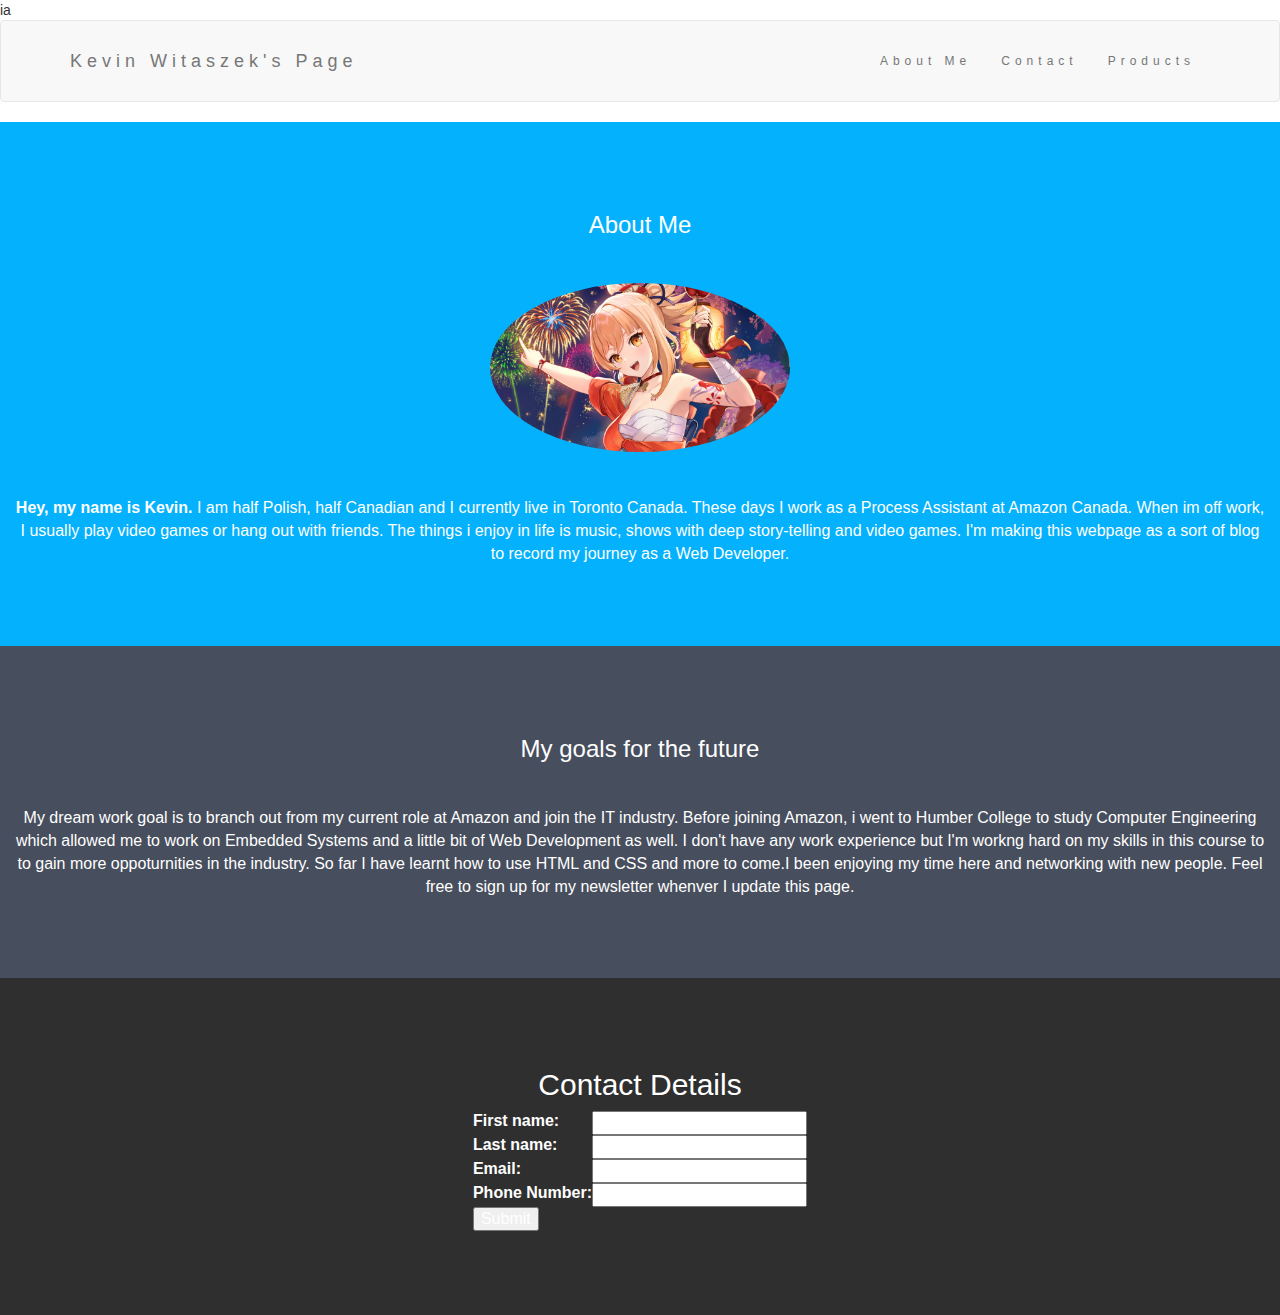
<file: index.html>
ia<!DOCTYPE html>
<html lang="en">

<head>
  <meta charset="UTF-8">
  <meta name="viewport" content="width=device-width, initial-scale=1.0">
  <title>Personal Website</title>
  <link rel="stylesheet" href="css/styles.css">
  <link rel="stylesheet" href="https://maxcdn.bootstrapcdn.com/bootstrap/3.4.1/css/bootstrap.min.css">
  <link href="https://fonts.googleapis.com/css?family=Montserrat" rel="stylesheet">
  <script src="https://ajax.googleapis.com/ajax/libs/jquery/3.6.4/jquery.min.js"></script>
  <script src="https://maxcdn.bootstrapcdn.com/bootstrap/3.4.1/js/bootstrap.min.js"></script>
</head>

<body> 
    <nav class="navbar navbar-default">
      <div class="container">
        <div class="navbar-header">
          <button type="button" class="navbar-toggle" data-toggle="collapse" data-target="#myNavbar">
            <span class="icon-bar"></span>
            <span class="icon-bar"></span>
            <span class="icon-bar"></span>
          </button>
          <a class="navbar-brand" href="#">Kevin Witaszek's Page</a>
        </div>
        <div class="collapse navbar-collapse" id="myNavbar">
          <ul class="nav navbar-nav navbar-right">
            <li><a href="about_me.html">About Me</a></li>
            <li><a href="contact.html">Contact</a></li>
            <li><a href="products/products.html">Products</a></li>
          </ul>
        </div>
      </div>
    </nav>

<!-- First Container -->
<div class="container-fluid bg-1 text-center">
  <div class="fade-in-text">   
    <h3 class="margin">About Me</h3>
  </div>
  <div class="fade-in-image">
    <img src="media/yoi.jpeg" class="img-responsive img-circle margin" style="display:inline" alt="kevin" width="300" height="300">
  </div>
  <div class="fade-in-text">
    <p></span><b>Hey, my name is Kevin.</b> I am half Polish, half Canadian and I currently live in Toronto Canada. These days I work as a Process Assistant at Amazon Canada. When im off work, I usually play video games or hang out with friends. The things i enjoy in life is music, shows with deep story-telling and video games. I'm making this webpage as a sort of blog to record my journey as a Web Developer.</p>
  </div>
</div>

<!-- Second Container -->
<div class="container-fluid bg-2 text-center">
  <div class="fade-in-text">
    <h3 class="margin">My goals for the future</h3>
  </div>
  <div class="fade-in-text">
    <p>My dream work goal is to branch out from my current role at Amazon and join the IT industry. Before joining Amazon, i went to Humber College to study Computer Engineering which allowed me to work on Embedded Systems and a little bit of Web Development as well. I don't have any work experience but I'm workng hard on my skills in this course to to gain more oppoturnities in the industry. So far I have learnt how to use HTML and CSS and more to come.I been enjoying my time here and networking with new people. Feel free to sign up for my newsletter whenver I update this page. </p>
  </div>
</div>
  
<!-- Footer -->
<footer class="container-fluid bg-4 text-center">
  <div class="bodytype">
    <h2> Contact Details</h2>
    <form action="/action_page.php" method="post">
      <table>
        <tr>
          <td><label for="fname">First name:</label></td>
          <td><input type="text" id="fname" name="fname"></td>
        </tr>
        <tr>
          <td><label for="lname">Last name:</label></td>
          <td><input type="text" id="lname" name="lname"></td>
        </tr>
        <td><label for="email">Email:</label></td>
        <td><input type="text" id="email" name="email"></td>
        <tr>
          <td><label for="phone">Phone Number:</label></td>
          <td><input type="tel" id="phone" name="phone"></td>
        </tr>
        <tr>
          <td><input type="submit" value="Submit"></td>
        </tr>
    </form>
    </table>
  </div>
</footer>


</body>

</html>
</file>
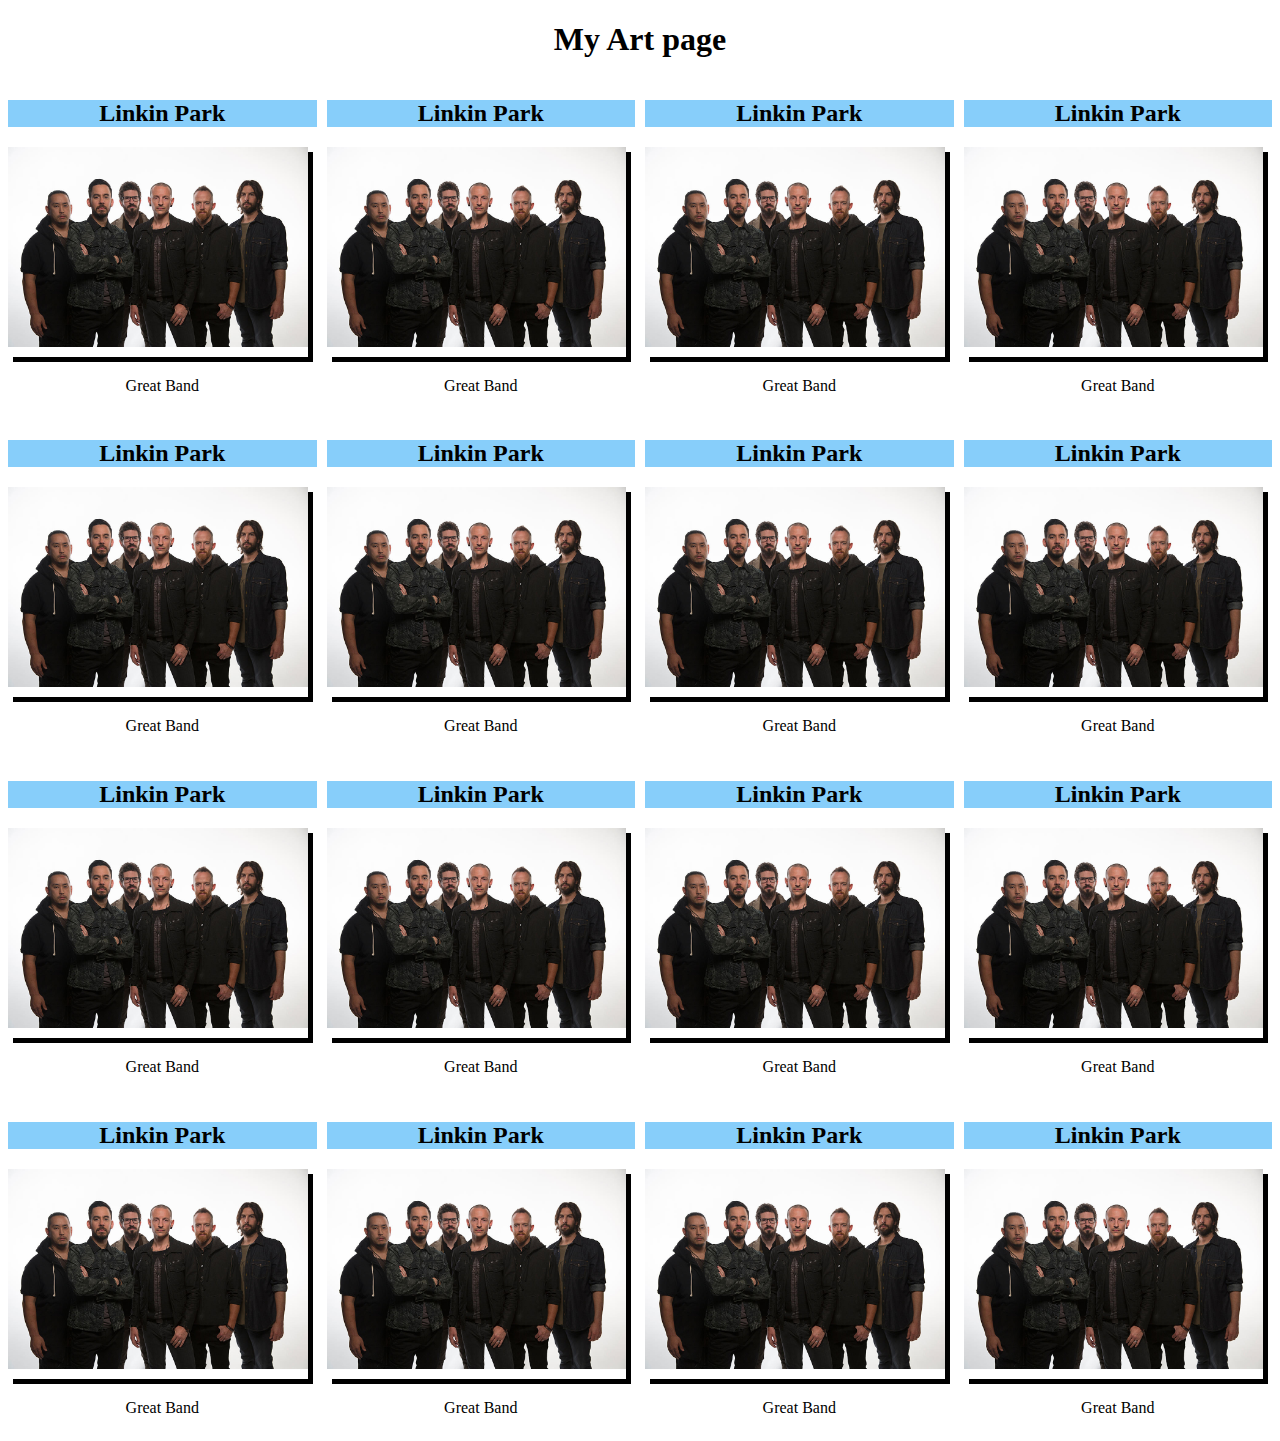
<file: contact.html>
<!DOCTYPE html>
<html>
<head>
<link rel="stylesheet" href="css/styles3.css"></head>
<body>
<h1> My Art page</h1>
<main class="grid">
   <div class="artist">
     <h2>Linkin Park</h2>
     <img class="artist-img" src="media/linkin-park.jpg" alt="text">
     <p>Great Band</p>
   </div>
   <div class="artist">
     <h2>Linkin Park</h2>
     <img class="artist-img" src="media/linkin-park.jpg" alt="text">
     <p>Great Band</p>
   </div>
   <div class="artist">
     <h2>Linkin Park</h2>
     <img class="artist-img" src="media/linkin-park.jpg" alt="text">
     <p>Great Band</p>
   </div>
   <div class="artist">
     <h2>Linkin Park</h2>
     <img class="artist-img" src="media/linkin-park.jpg" alt="text">
     <p>Great Band</p>
   </div>
   <div class="artist">
     <h2>Linkin Park</h2>
     <img class="artist-img" src="media/linkin-park.jpg" alt="text">
     <p>Great Band</p>
   </div>
   <div class="artist">
     <h2>Linkin Park</h2>
     <img class="artist-img" src="media/linkin-park.jpg" alt="text">
     <p>Great Band</p>
   </div>
   <div class="artist">
     <h2>Linkin Park</h2>
     <img class="artist-img" src="media/linkin-park.jpg" alt="text">
     <p>Great Band</p>
   </div>
   <div class="artist">
     <h2>Linkin Park</h2>
     <img class="artist-img" src="media/linkin-park.jpg" alt="text">
     <p>Great Band</p>
   </div>
   <div class="artist">
     <h2>Linkin Park</h2>
     <img class="artist-img" src="media/linkin-park.jpg" alt="text">
     <p>Great Band</p>
   </div>
   <div class="artist">
     <h2>Linkin Park</h2>
     <img class="artist-img" src="media/linkin-park.jpg" alt="text">
     <p>Great Band</p>
   </div>
   <div class="artist">
     <h2>Linkin Park</h2>
     <img class="artist-img" src="media/linkin-park.jpg" alt="text">
     <p>Great Band</p>
   </div>
   <div class="artist">
     <h2>Linkin Park</h2>
     <img class="artist-img" src="media/linkin-park.jpg" alt="text">
     <p>Great Band</p>
   </div>
   <div class="artist">
     <h2>Linkin Park</h2>
     <img class="artist-img" src="media/linkin-park.jpg" alt="text">
     <p>Great Band</p>
   </div>
   <div class="artist">
     <h2>Linkin Park</h2>
     <img class="artist-img" src="media/linkin-park.jpg" alt="text">
     <p>Great Band</p>
   </div>
   <div class="artist">
     <h2>Linkin Park</h2>
     <img class="artist-img" src="media/linkin-park.jpg" alt="text">
     <p>Great Band</p>
   </div>
   <div class="artist">
     <h2>Linkin Park</h2>
     <img class="artist-img" src="media/linkin-park.jpg" alt="text">
     <p>Great Band</p>
   </div>

</main>
</body>
</html>
</file>
<file: css/styles.css>
html {
  scroll-behavior: smooth;
 }

  body {
    font: 20px Montserrat, sans-serif;
    line-height: 1.8;
    color: #f5f6f1;
  }
  p {font-size: 16px;}
  .margin {margin-bottom: 45px;}
  .bg-1 { 
    background-color: #03b1fc; 
    color: #ffffff;
  }
  .bg-2 { 
    background-color: #474e5d; 
    color: #ffffff;
  }
  .bg-4 { 
    background-color: #2f2f2f; 
    color: #fff;
  }
  .container-fluid {
    padding-top: 70px;
    padding-bottom: 70px;
  }
  .navbar {
    padding-top: 15px;
    padding-bottom: 15px;
    border: 0;
    border-radius: 0;
    margin-bottom: 0;
    font-size: 12px;
    letter-spacing: 5px;
  }
  .navbar-nav  li a:hover {
    color: #1abc9c !important;
  }

  .bodytype table {
   margin-left: auto;
   margin-right: auto;
   color: white;
 }

 .fade-in-text {
  font-family: Arial;
  font-size: 60px;
  animation: fadeIn 5s;
  -webkit-animation: fadeIn 5s;
  -moz-animation: fadeIn 5s;
  -o-animation: fadeIn 5s;
  -ms-animation: fadeIn 5s;
}

@keyframes fadeIn {
  0% { opacity: 0; }
  100% { opacity: 1; }
}

@-moz-keyframes fadeIn {
  0% { opacity: 0; }
  100% { opacity: 1; }
}

@-webkit-keyframes fadeIn {
  0% { opacity: 0; }
  100% { opacity: 1; }
}

@-o-keyframes fadeIn {
  0% { opacity: 0; }
  100% { opacity: 1; }
}

@-ms-keyframes fadeIn {
  0% { opacity: 0; }
  100% { opacity: 1; }
}

.fade-in-image { animation: fadeIn 5s; }

 #down {
  margin-top: 25%;
  padding-bottom: 25%;
 }
</file>
<file: css/styles3.css>
h1{text-align:center;}
h2{text-align:center;background-color: lightskyblue;}
p{text-align:center;}


.grid{
  display:grid;
  grid-template-columns: auto auto auto auto;
  grid-gap:10px;
}

.artist-img {
  max-width: 300px;
  max-height" 250px;
  display: block;
  margin-inline:auto;
  padding-bottom: 10px;
  box-shadow: 5px 5px;
}
</file>
